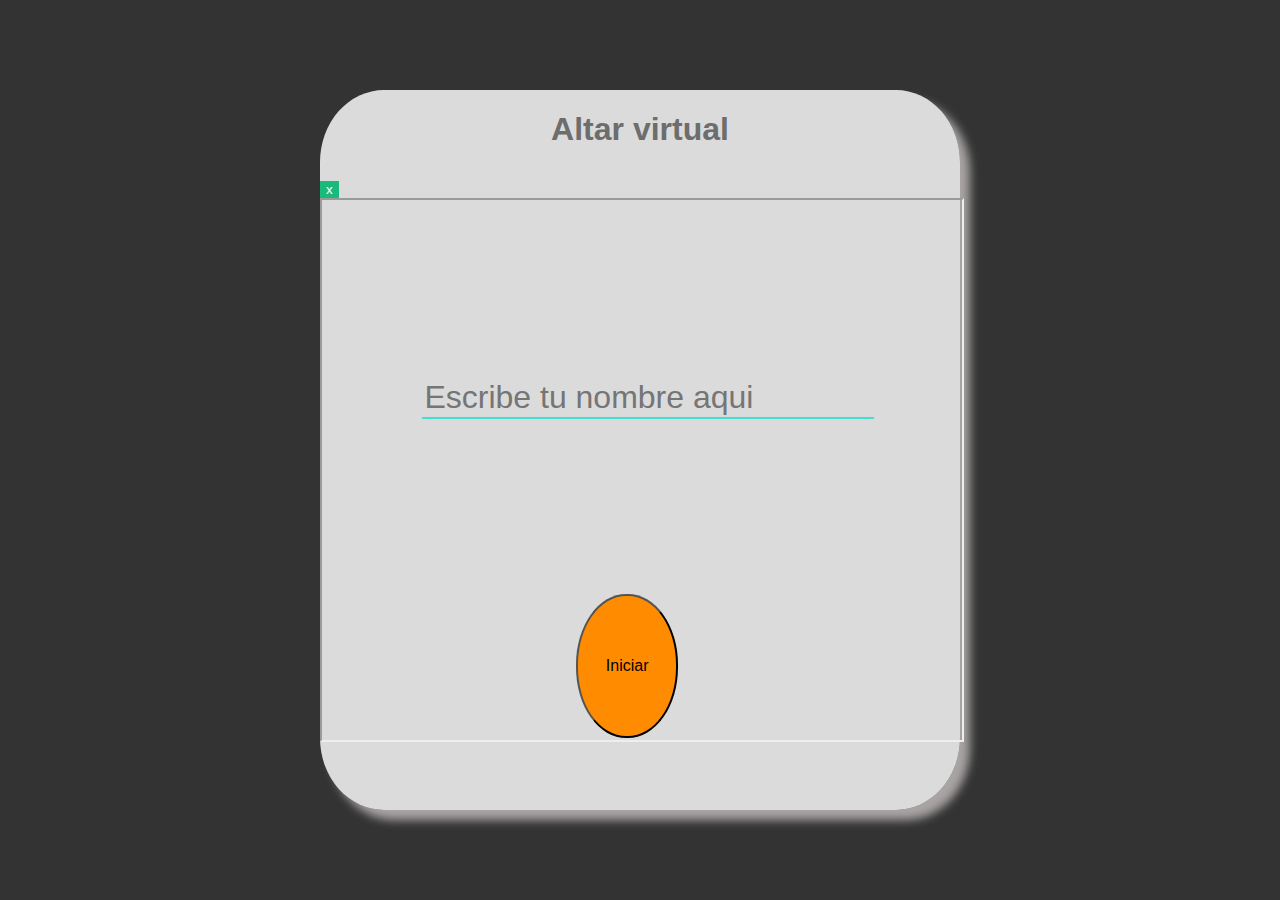
<file: index.html>
<!DOCTYPE html>
<html lang="es">
<head>
    <meta charset="UTF-8">
    <meta http-equiv="X-UA-Compatible" content="IE=edge">
    <meta name="viewport" content="width=device-width, initial-scale=1.0">
    <link rel="stylesheet" href="estilos.css">
    <link rel="stylesheet"href="https://cdnjs.cloudflare.com/ajax/libs/animate.css/4.1.1/animate.min.css"/>
    <script src="https://cdnjs.cloudflare.com/ajax/libs/materialize/1.0.0/js/materialize.min.js"></script>
    <link rel="icon" href="https://img.icons8.com/clouds/100/000000/day-of-the-dead.png" />
    <link rel="preconnect" href="https://fonts.googleapis.com">
    <link rel="preconnect" href="https://fonts.gstatic.com" crossorigin>
    <title>Dia de Muertos</title>
</head>
<body id="imagen">
  <!-- <iframe src="https://docs.google.com/presentation/d/e/2PACX-1vT4c9vpLqciQvuroHuc3XcM25ZW9ujYsJFtLmL31ig50Ug8fshglK600tpz_5PUKUKtJT-BXM1atIcy/embed?start=true&loop=true&delayms=3000" frameborder="0" width="960" height="569" allowfullscreen="true" mozallowfullscreen="true" webkitallowfullscreen="true"></iframe> -->
    <div id="co2">
      <h1 id="titulo_c02" class="animate__animated animate__rubberBand">Altar virtual</h1>
      <input placeholder="Escribe tu nombre aqui" id="nombre" type="text" onmouseover="comentar(1)" onmouseout="comentar(0)" >
      <button type="button" id="iniciar" onclick="iniciar()">Iniciar</button>
    </div>
    <div class="contenedor_video" id="cont_video_iframe">
 
     
      <div class="video" id="video_div">
     
        
        <button class="btn_cerrar" onclick="quitar_video()" title="Da click aqui para cerrar el video"> x </button>
     
     
        <iframe src="https://drive.google.com/file/d/1vu7Hgj11ICpMS_edGxJcSMo99PbQtiRI/preview" class="vid" controls></iframe> 
                      
      </div>
     
    </div>
    <script src="scripts.js"></script>
    <script src="recomendación.js"></script>
</body>
</html>
</file>
<file: estilos.css>
.vanishIn {
  -webkit-animation-name: vanishIn;
          animation-name: vanishIn;
  -webkit-animation-duration: 10s;
          animation-duration: 10s;
}

@-webkit-keyframes vanishIn {
  0% {
    opacity: 0;
    -webkit-transform-origin: 50% 50%;
            transform-origin: 50% 50%;
    -webkit-transform: scale(2, 2);
            transform: scale(2, 2);
    -webkit-filter: blur(90px);
            filter: blur(90px);
  }
  100% {
    opacity: 1;
    -webkit-transform-origin: 50% 50%;
            transform-origin: 50% 50%;
    -webkit-transform: scale(1, 1);
            transform: scale(1, 1);
    -webkit-filter: blur(0px);
            filter: blur(0px);
  }
}

@keyframes vanishIn {
  0% {
    opacity: 0;
    -webkit-transform-origin: 50% 50%;
            transform-origin: 50% 50%;
    -webkit-transform: scale(2, 2);
            transform: scale(2, 2);
    -webkit-filter: blur(90px);
            filter: blur(90px);
  }
  100% {
    opacity: 1;
    -webkit-transform-origin: 50% 50%;
            transform-origin: 50% 50%;
    -webkit-transform: scale(1, 1);
            transform: scale(1, 1);
    -webkit-filter: blur(0px);
            filter: blur(0px);
  }
}
#juego_general{
  background-color: rgb(255, 255, 255);
  width: 60%;
  height: 90%;
  position: absolute;
  top: 9px;
  left: 22%;
  border-radius: 10%;
  animation-duration: 5s;
  animation-name: seleción;
  animation-iteration-count: infinite;
  animation-timing-function: linear;
  box-shadow: 20px 20px 20px  rgb(103, 255, 1);
}
#respuestas{
  display: flex;
  position: fixed;
  top: 70%;
  left: 30%;
}
#seleción{
    animation-timing-function: linear;
    -webkit-transform: scale(1.2); transform: scale(1.2);
} 
#ps1{
  width: 40%;
  height: 30%;
  left: 0%;
  margin: 0%;
  border-radius: 10%;
}
#ps1:hover{
  animation-iteration-count: infinite;
  animation-duration: 5s;
  animation-name: seleción;
  animation-timing-function: linear;
  -webkit-transform: scale(1.2); transform: scale(1.2);
}
#ps2{
  width: 30%;
  height: 30%;
  left: 10%;
  margin: 0%;
  border-radius: 10%;
}
#ps2:hover{
  animation-iteration-count: infinite;
  animation-duration: 5s;
  animation-name: seleción;
  animation-timing-function: linear;
  -webkit-transform: scale(1.2); transform: scale(1.2);
}
#ps3{
  width: 30%;
  height: 30%;
  left: 20%;
  border-radius: 10%;
}
#ps3:hover{
  animation-iteration-count: infinite;
  animation-duration: 5s;
  animation-name: seleción;
  animation-timing-function: linear;
  -webkit-transform: scale(1.2); transform: scale(1.2);
} 
#ps4{
  width: 30%;
  height: 30%;
  left: 35%;
  margin: 0%;
  border-radius: 10%;
}
#ps2:hover{
    animation-iteration-count: infinite;
    animation-duration: 5s;
    animation-name: seleción;
    animation-timing-function: linear;
    -webkit-transform: scale(1.2); transform: scale(1.2);
}
#ps1:hover{
    animation-iteration-count: infinite;
    animation-duration: 5s;
    animation-name: seleción;
    animation-timing-function: linear;
    -webkit-transform: scale(1.2); transform: scale(1.2);
} 
#imagen1{
    display: none;
    position: relative;
    top: 85%;
    left: 17%;
    width: 10%;
    height: 10%;
}
#imagen2{
    display: none;
    position: relative;
    top: 85%;
    left: 37%;
    width: 10%;
    height: 10%;
}#imagen3{
    display: none;
    position: relative;
    top: 85%;
    left: 55%;
    width: 10%;
    height: 10%;
}#imagen4{
    display: none;
    position: relative;
    top: 86%;
    left: 77%;
    width: 10%;
    height: 10%;
}
@keyframes seleción {
    0%{
      border-top-color: rgb(0, 204, 255);
    border-bottom-color: rgb(0, 204, 255);
    border-left-color:rgb(255, 255, 255);
    border-right-color:rgb(255, 255, 255);
    box-shadow: rgb(136, 255, 0) 10px 10px 10px;
    }
    25%{
      border-top-color: rgb(255, 255, 255);
      border-bottom-color: rgb(255, 255, 255);
      border-left-color:rgb(0, 204, 255);
      border-right-color:rgb(255, 251, 0);
      box-shadow: rgb(238, 255, 0) 10px 10px 10px;
    }
    50%{
      border-top-color: rgb(255, 0, 0);
      border-bottom-color: rgb(0, 204, 255);
      border-left-color:rgb(255, 255, 255);
      border-right-color:rgb(255, 255, 255);
      box-shadow: rgb(4, 0, 255) 10px 10px 10px;
    }
    75%{
      border-top-color: rgb(255, 255, 255);
      border-bottom-color: rgb(255, 255, 255);
      border-left-color:rgb(0, 204, 255);
      border-right-color:rgb(0, 204, 255);
      box-shadow: rgb(174, 0, 255)10px 10px 10px;
    }
    100%{
      border-top-color: rgb(0, 204, 255);
      border-bottom-color: rgb(0, 204, 255);
      border-left-color:rgb(255, 255, 255);
      border-right-color:rgb(255, 255, 255);
      box-shadow: rgb(136, 255, 0) 10px 10px 10px;
    }
  }
  #logo{
      position: absolute;
      width: 15%;
      height: 30%;
  }
  #logo2{
    position: absolute;
    left: 85%;
    width: 15%;
    height: 30%;
}
@keyframes ani-cuadrado {
    0%{
        
    }
    20%{ 
        
        transform: rotate(45deg);
        background-color: blue;
    }
    40%{
        
        transform: rotate(60deg);
        background-color: rgb(251, 255, 0);
    }
    60%{
        
        transform: rotate(120deg);
        background-color: rgb(0, 247, 255);
    }
    80%{
        transition: all 5s ease;
        transform: rotate(300deg);
        background-color: rgb(94, 255, 0);
    }
    100%{
        
        transform: rotate(360deg);
        background-color: rgb(174, 0, 255);
    }
}
#cuadrado{
    position: absolute;
    top: 88%;
    left: 0%;
    width: 10%;
    height: 13%;
    border-radius: 10%;
    background-color: blue;
    animation-name: ani-cuadrado;
    animation-duration: 5s;
    animation-iteration-count: infinite;
    animation-timing-function: linear;
}
#co2{
    position:absolute;
    left: 25%;
    top: 10%;
    width: 50%;
    height: 80%;
    border-radius: 10%;
    box-shadow: 10px 10px 10px rgb(170, 165, 165);
    background-color: rgba(255, 255, 255, 0.829);
    transition: all 5s ease;
}
#co2:hover{
    -webkit-transform: scale(1.1);transform: scale(1.1);
    transition: all 5s ease;
    background-color: black;
    box-shadow: 10px 10px 10px rgb(255, 255, 255);
}
#nombre{
    font-size: 200%;
    position: absolute;
    top: 40%;
    left: 16%;
    color:rgb(0, 255, 157);
    border-top: 0px;
    border-right: 0px;
    border-left: 0px;
    border-bottom-color: turquoise;
    outline: none;
    width: 70%;
    background-color: transparent;
}
#nombre:hover{
    -webkit-transform: scale(1.1);transform: scale(1.1);
    color: white;
}
#titulo_c02{
    font-family: 'Yusei Magic', sans-serif;
    text-align: center;
    color: rgb(109, 109, 109);
    animation-name: cambio_color_texto;
    animation-duration: 5s;
    animation-iteration-count: infinite;
}
@keyframes cambio_color_texto {
    
    0% {
      
      color: blue;
    }
    
    10% {
      
      color: #8e44ad;
    }
    
    20% {
      
      color: #1abc9c;
    }
    
    30% {
      
      color: #d35400;
    }
    
    40% {
      
      color: blue;
    }
    
    50% {
      
      color: #34495e;
    }
    
    60% {
      
      color: blue;
    }
    
    70% {
      
      color: #2980b9;
    }
    80% {
   
      color: #f1c40f;
    }
    
    90% {
   
      color: #2980b9;
    }
    
    100% {
      
      color: pink;
    }
  }
  #imagen{
    background-color: rgba(0,0,0,0.8);
    background-image:url(https://www.gob.mx/cms/uploads/article/main_image/101502/16-16.jpg);
    background-size: cover;
    height: 500px;
    max-width: 100%;
  }
  #iniciar{
      position: absolute;
      top: 70%;
      left: 40%;
      width: 16%;
      height: 20%;
      outline: none;
      border-radius: 49%;
      font-size: 100%;
      background-color: darkorange;
      border-color: black;
  }
  #iniciar:hover{
      -webkit-transform: scale(1.1);transform: scale(1.1);
  }
  #fondo{
      background-image: url(fondo.gif);
      background-size: cover;
  }
  #contador{
    color: white;
  }
  #todo{
      margin: 0;
      padding: 0;
      justify-content: center;
  }
  #alebrije{
    position: absolute;
    left: 30%;
    width: 40%;
    height: 81.5%;
  }
  #ojo1{
    width: 3%;
    height: 6%;
    position: absolute;
    left: 49.2%;
    bottom: 27.8%;
    background-color: yellow;
    border-radius: 100%;
    animation-name: animación_de_ojos;
    animation-duration: 20s;
    animation-iteration-count: infinite;
    border: 0px;
  }
  #ojo2{
    width: 2.5%;
    height: 5%;
    position: absolute;
    left: 53.8%;
    bottom: 30%;
    background-color: yellow;
    border-radius: 100%;
    animation-name: animación_de_ojos;
    animation-duration: 20s;
    animation-iteration-count: infinite;
  }
  @keyframes animación_de_ojos {
    0%{

    }
    10%{
      background-color: yellow;
      -webkit-transform: scale(1.1);transform: scale(1.1);
      transition: all 2s ease;
    }
    20%{
      background-color: red;
      transition: all 2s ease;
    }
    30%{
      background-color: rgb(103, 255, 1);
      -webkit-transform: scale(1.1);transform: scale(1.1);
      transition: all 2s ease;
    }
    40%{
      background-color: rgb(1, 120, 255);
      transition: all 2s ease;
    }
    50%{
      background-color: rgb(5, 1, 255);
      -webkit-transform: scale(1.1);transform: scale(1.1);
      transition: all 2s ease;
    }
    60%{
      background-color: rgb(0, 0, 0);
      transition: all 2s ease;
    }
    70%{
      background-color: rgb(255, 145, 1);
      -webkit-transform: scale(1.1);transform: scale(1.1);
      transition: all 2s ease;
    }
    80%{
      background-color: rgb(225, 1, 255);
      transition: all 2s ease;
    }
    90%{
      background-color: rgb(255, 1, 120);
      -webkit-transform: scale(1.1);transform: scale(1.1);
      transition: all 2s ease;
    }
    100%{
      background-color: yellow;
      transition: all 2s ease;
    }
  }
  #ojo_movediso_1{
    position: absolute;
    bottom: 58%;
    left: 43.3%;
    width: 5.3%;
    height: 10.6%;
  }
  #ojo_movediso_2{
    position: absolute;
    bottom: 56.3%;
    left: 49%;
    width: 5.3%;
    height: 10.6%;
  }
  .container{
    width: 100%;
    height: 50%;
    min-width: 600px;
    max-width: 800px;
    max-height: 500px;
    position: absolute;
    bottom: 2%;
    left: 15%;
    display:grid;
    grid-template-columns: repeat(3, 1fr);
    grid-template-rows: repeat(3, 1fr);
  }
  
  .row{
    display: flex;
    justify-content: center;
    align-items: center;
  }
  
  .rain{
    position: relative;
    width: 100%;
    height: 100%;
  }
  
  .rain:nth-of-type(1){
    --duration: 2.7s;
    --delay: 1s;
    transform: translate(10%, 10%) scale(0.9);
  }
  
  .rain:nth-of-type(2){
    --duration: 2.1s;
    --delay: 1.2s;
    transform: translate(-20%, 40%) scale(1.3);
  }
  
  .rain:nth-of-type(3){
    --duration: 2.3s;
    --delay: 2s;
    transform: translate(0%, 50%) scale(1.1);
  }
  
  .rain:nth-of-type(4){
    --duration: 2s;
    --delay: 4s;
    transform: translate(0%, -10%) scale(1.2);
  }
  
  .rain:nth-of-type(5){
    --duration: 2.5s;
    --delay: 0s;
    transform: translate(10%, 0%) scale(0.9);
  }
  
  .rain:nth-of-type(6){
    --duration: 2s;
    --delay: 2.7s;
    transform: translate(-20%, 0%) scale(1);
  }
  
  .rain:nth-of-type(7){
    --duration: 1.8s;
    --delay: 1.3s;
    transform: translate(20%, -40%) scale(1.2);
  }
  
  .rain:nth-of-type(8){
    --duration: 2.2s;
    --delay: 0s;
    transform: translate(20%, 0%) scale(1);
  }
  
  .rain:nth-of-type(9){
    --duration: 2s;
    --delay: 0.5s;
    transform: translate(0%, -10%) scale(1.3);
  }
  
  .drop{
    background-color: white;
    width: 3px;
    height: 100px;
    position: absolute;
    top: calc(50% - 100px); 
    left: calc(50% - 1.5px);
    animation-name: fall;
    animation-duration: var(--duration);
    animation-delay: var(--delay);
    animation-iteration-count: infinite;
    animation-timing-function: ease-in;
    animation-fill-mode: backwards;
  }
  
  @keyframes fall{
    0%{
      transform: translateY(-120vh);
    }
    45%{
      transform: translateY(0%);
      opacity: 1;
    }
    46%{
      opacity: 0;
    }
    100%{
      opacity: 0;
    }
  }
  
  .waves > div{
    position: absolute;
    top:0px;
    left: 0px;
    right: 0px;
    bottom: 0px;
    border-radius: 50%;
    border: solid white 3px;
    animation-name: spread;
    animation-duration: var(--duration);
    animation-delay: var(--delay);
    animation-iteration-count: infinite;
    animation-timing-function: ease-out;
    animation-fill-mode: backwards;
  }
  
  .waves > div:nth-child(2){
    animation-delay: calc(var(--delay) + 0.3s);
    animation-timing-function: linear;
  }
  
  @keyframes spread{
    0%{
      transform: scale(0);
      opacity: 1;
    }
    40%{
      transform: scale(0);
      opacity: 1;
    }
  
    100%{
      transform: scale(1);
      opacity: 0;
    }
  }
  
  
  .splash{
    position: absolute;
    top: 10%;
    bottom: 50%;
    left: 35%;
    right: 35%;
    border-radius: 8px;
    clip-path: polygon(7% 100%, 5% 95%, 3% 80%, 11% 50%, 17% 38%, 23% 44%, 30% 53%, 37% 28%, 40% 29%, 45% 43%, 51% 53%, 59% 36%, 64% 22%, 67% 23%, 70% 34%, 72% 46%, 79% 37%, 83% 37%, 93% 61%, 96% 76%, 96% 94%, 94% 100%);
    background-color: white;
    transform-origin: bottom;
    animation-name: splash;
    animation-duration: var(--duration);
    animation-delay: var(--delay);
    animation-iteration-count: infinite;
    animation-timing-function: ease-out;
    animation-fill-mode: backwards;
  }
  
  @keyframes splash{
    0%{
      transform: scale(0.3, 0);
    }
  
    49%{
      transform: scale(0.3, 0);
    }
  
    50%{
      transform: scale(0.3, 0.3);
    }
  
    60%{
      transform: scale(0.7, 1);
    }
  
    90%{
      transform: scale(1, 0);
    }
  
    100%{
      transform: scale(1, 0);
    }
  }
  
  .particles > div{
    position: absolute;	
    border-radius: 100%;
    background-color: white;
    animation-duration: var(--duration);
    animation-delay: var(--delay);
    animation-iteration-count: infinite;
    animation-timing-function: ease;
    animation-fill-mode: backwards;
  }
  
  .particles > div:nth-child(1){
    width: 7px;
    height: 7px;
    top: 50%;
    left: 50%;
    animation-name: jumpLeft;
  }
  
  .particles > div:nth-child(2){
    width: 5px;
    height: 5px;
    top: 30%;
    left: 50%;
    animation-name: jumpLeft;
    animation-delay: calc(var(--delay) + 0.1s);
  }
  
  .particles > div:nth-child(3){
    width: 3px;
    height: 3px;
    top: 20%;
    left: 70%;
    animation-name: jumpRight;
    animation-delay: calc(var(--delay) + 0.15s);
  }
  
  .particles > div:nth-child(4){
    width: 5px;
    height: 5px;
    top: 30%;
    left: 50%;
    animation-name: jumpRight;
    animation-delay: calc(var(--delay) + 0.3s);
  }
  
  @keyframes jumpLeft{
    0%{
      transform: translate(0,0) scale(0);
    }
  
    45%{
      transform: translate(0,0) scale(0);
    }
  
    60%{
      transform: translate(-50px, -90px) scale(1);
    }
  
    100%{
      transform: translate(-60px, 0px) scale(0.1);
    }
  }
  
  @keyframes jumpRight{
    0%{
      transform: translate(0,0) scale(0);
    }
  
    45%{
      transform: translate(0,0) scale(0);
    }
  
    60%{
      transform: translate(30px, -80px) scale(1);
    }
  
    100%{
      transform: translate(50px, 0px) scale(0.1);
    }
  }
  #boton1{
    width: 10%;
    border-radius: 10px;
    position: absolute;
    top: 30%;
    border: 0px;
    background-color: rgb(255, 255, 255);
    color: rgb(0, 0, 0);
    cursor: pointer;
    animation-name: vanishIn;
    animation-duration: 7s;
  }
  #boton2{
    width: 10%;
    border-radius: 10px;
    position: absolute;
    top: 20%;
    background-color: white;
    color: black;
    border: 0px;
    cursor: pointer;
    animation-name: vanishIn;
    animation-duration: 7s;
  }
  #boton3{
    width: 10%;
    border-radius: 10px;
    position: absolute;
    top: 10%;
    background-color: white;
    color: black;
    border: 0px;
    cursor: pointer;
    font-family: cursive;
    animation-name: vanishIn;
    animation-duration: 7s;
  }
  #boton4{
    width: 10%;
    border-radius: 10px;
    position: absolute;
    top: 40%;
    background-color: white;
    color: black;
    cursor: pointer;
    border: 0%;
    font-family: cursive;
    animation-name: vanishIn;
    animation-duration: 7s;
  }
#total{
  background-color: black;
}
#diapositivas{
  position: fixed;
  width: 100%;
  height: 100%;
}
#body_pres{
  width: 100%;
  height: 100%;
  margin: 0px;
  padding: 0px;
}
#btn1_3{
  visibility:hidden;
  position: absolute;
  left: 90%;
  top: 94.5%;
  width: 9%;
  height: 5.5%;
  font-size: 100%;
}
#total_altar{
  position: fixed;
  margin: 0px;
  padding: 0px;
  width: 100%;
  height: 100%;
}
#altar_3d{
  position: absolute;
  width: 100%;
  height: 100%;
  visibility: hidden;
}
.video{
  position: absolute;
  top: 20%;
  left: 25%;
  width: 50%;
  height: 60%;
  animation-duration: 7s;
}
.vid{
  width: 100%;
  height: 100%;
  animation-name: seleción;
  animation-duration: 10s;
  animation-iteration-count: infinite;
}
.btn_cerrar{
  color: rgb(255, 255, 255);
  background-color: rgb(28, 185, 125);
  border: 0px;
}
.btn_cerrar:hover{
  -webkit-transform: scale(1.3); transform: scale(1.3);
  background-color: red;
  cursor: pointer;
}
@keyframes salida_video {
  0%{
    -webkit-transform: scale(1.5);transform: scale(1.5);
  }
  30%{
    -webkit-transform: scale(1.2);transform: scale(1.2);
  }
  60%{
    -webkit-transform: scale(0.9);transform: scale(0.9);
  }
  90%{
    -webkit-transform: scale(0.5);transform: scale(0.5);
  }
  100%{
    -webkit-transform: scale(0);transform: scale(0);
  }
}
.cont_video_iframe{
  animation-duration: 7s;
}
#tap_or{
  position: absolute;
  top: 1.5%;
  width: 30%;
  height: 6%;
  background-color: black;
  color: white;
  border-radius: 10px;
}
#texto{
  position: absolute;
  top: 30%;
  left: 30%;
}
/* responsive Para 960px */  
@media only screen and (max-width: 980px) and (min-width: 821px) {
  #btn1_3{
    top: 93%;
    left: 70%;
    width: 30%;
    height: 7%;
  }
}  
 
/* responsive Para 800px */  
@media only screen and (max-width: 820px) and (min-width: 621px){  
  #co2{
    width: 90%;
    height: 60%;
    left: 5%;
  }
  .vid{
    position: absolute;
    width: 130%;
    height: 80%;
    top: 5%;
    left: -17%;
  }
  .btn_cerrar{
    position: absolute;
    bottom: 95%;
    left: -8%;
    font-size: 300%;
    width: 15%;
    background-color: red;
  }
  #btn1_3{
    top: 93%;
    left: 70%;
    width: 30%;
    height: 7%;
  }
}  
  
/* responsive Para 600px */  
@media only screen and (max-width: 620px) and (min-width: 501px) {  
  #co2{
    width: 90%;
    height: 80%;
    left: 5%;
  }
  .vid{
    position: absolute;
    width: 500px;
    left: -33%;
  }
  .btn_cerrar{
    position: absolute;
    top: 0%;
  }
  #btn1_3{
    top: 93%;
    left: 70%;
    width: 30%;
    height: 7%;
  }
}  
/* responsive Para 480px */  
@media only screen and (max-width: 500px) and (min-width: 341px) {  
  #co2{
    width: 90%;
    height: 60%;
    left: 5%;
  }
  .vid{
    position: absolute;
    width: 310px;
    height: 70%;
    top: 5%;
    left: -30%;
  }
  .btn_cerrar{
    background-color: red;
    width: 10%;
    height: 5%;
  }
  #btn1_3{
    top: 93%;
    left: 70%;
    width: 30%;
    height: 7%;
  }
}  
/* responsive Para 320px */  
@media only screen and (max-width: 340px) and (min-width: 280px)  {  
  #co2{
    top: 20%;
    left: 5%;
    width: 90%;
    height: 60%;
  }
  .vid{
    position: absolute;
    top: 10%;
    right: 0%;
    width: 130%;
    height: 70%;
  }
  .btn_cerrar{
    position: absolute;
    top: 5%;
    left: 0%;
    background-color: red;
  }
  #btn1_3{
    top: 93%;
    left: 70%;
    width: 30%;
    height: 7%;
  }
}
@media only screen and (max-width:279px) and (min-width:5px) {
  #co2{
    width: 80%;
    height: 30%;
    left: 10%;
    top: 35%;
  }
  .vid{
    width: 90%;
    height: 30%;
    position: absolute;
    left: 5%;
    bottom: 30%;
  }
  .btn_cerrar{
    position: absolute;
    top: 35%;
    background-color: red;
  }
  #alebrije{
    position: absolute;
    width: 100%;
    height: 50%;
    top: 30%;
    left: 20%;
  }
  #btn1_3{
    top: 98%;
    left: 70%;
    width: 40%;
  }
}
</file>
